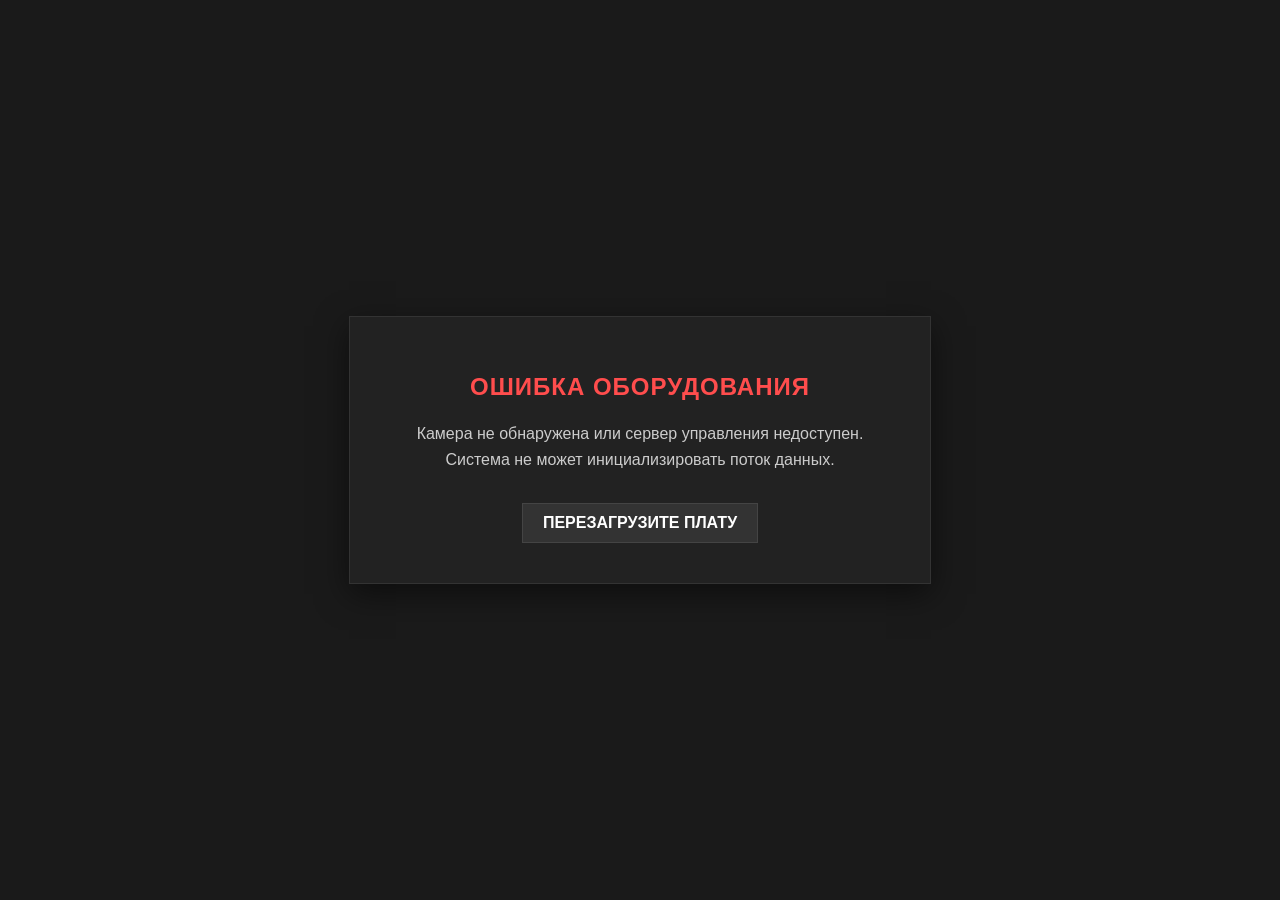
<file: frontend/index.html>
<!DOCTYPE html>
<html lang="ru">
<head>
    <meta charset="UTF-8">
    <meta name="viewport" content="width=device-width, initial-scale=1.0">
    <title>Детектор фокуса сварки — Поток</title>
    <link rel="stylesheet" href="style.css">
</head>
<body>
    <div class="container">
        <header>
            <div class="brand">
                <svg class="brand-logo" viewBox="0 0 24 24" width="44" height="44" fill="none" stroke="currentColor" stroke-width="1.6" stroke-linecap="round">
                    <rect x="7" y="3" width="10" height="18" rx="2.5"/>
                    <circle cx="12" cy="12" r="6.5" fill="none"/>
                    <path d="M 12 5.5 L 12 18.5 M 5.5 12 L 18.5 12"/>
                </svg>
                <div class="brand-text">
                    <h1>Контроль фокуса сварки</h1>
                    <p class="subtitle">Станция управления машинным зрением</p>
                </div>
            </div>
            <nav class="navbar">
                <a href="index.html" class="nav-link active">Поток</a>
                <a href="autofocus.html" class="nav-link">Автофокус</a>
                <a href="stitch.html" class="nav-link">Склейка</a>
            </nav>
        </header>

        <main class="stream-main">
            <div class="video-section">
                <img id="stream" alt="Поток с камеры">
            </div>

            <div class="metrics-section">
                <div class="status-card">
                    <h2>Ручная проверка фокуса</h2>
                    <button id="checkFocusBtn" class="btn btn-info focus-check-btn">Проверить фокус</button>
                    <div class="status-indicator" id="statusIndicator"></div>
                    <p class="status-text" id="statusText">Нажмите «Проверить фокус»</p>
                    <p id="lastCheckTime" class="last-check-time"></p>
                </div>

                <div class="metrics-card">
                    <h2>Настройки порога фокуса</h2>
                    <div class="threshold-controls">
                        <div class="control-group">
                            <label for="baseThreshold">Базовый порог:</label>
                            <input type="number" id="baseThreshold" value="100" min="0" max="500" step="10">
                        </div>
                        <button id="applyThresholdBtn" class="btn btn-primary">Применить</button>
                    </div>
                </div>

                <div class="metrics-card">
                    <h2>Метрики фокуса</h2>
                    <div class="metric">
                        <span class="metric-label">Дисперсия:</span>
                        <span class="metric-value" id="variance">—</span>
                    </div>
                    <div class="metric">
                        <span class="metric-label">Порог:</span>
                        <span class="metric-value" id="threshold">—</span>
                    </div>
                </div>
            </div>
        </main>
    </div>

    <script src="focus-mode-toggle.js"></script>
    <script src="stream.js"></script>
    <script src="zoom.js"></script>
</body>
</html>
</file>
<file: frontend/style.css>
/* ============================================================
   Welding Focus Detection — machine control station UI
   Dark industrial theme. All element IDs/classes from the
   original UI are preserved so existing JS keeps working.
   ============================================================ */

:root {
    --bg: #0a0e12;
    --surface-0: #10151b;
    --surface-1: #161d27;
    --surface-2: #1d2633;
    --border: rgba(255, 255, 255, 0.08);
    --border-strong: rgba(255, 255, 255, 0.16);
    --text: #e6edf3;
    --text-muted: #8b97a8;
    --text-faint: #5b6672;
    --accent: #4f8cff;
    --accent-soft: rgba(79, 140, 255, 0.14);
    --success: #2ecc8f;
    --success-strong: #17c488;
    --success-soft: rgba(46, 204, 143, 0.14);
    --danger: #ff6b6b;
    --danger-strong: #ee4f4f;
    --danger-soft: rgba(255, 107, 107, 0.12);
    --warning: #f5b83d;
    --info: #38bdf8;
    --shadow: 0 8px 22px rgba(0, 0, 0, 0.45);
    --shadow-sm: 0 3px 10px rgba(0, 0, 0, 0.35);
    --radius: 12px;
    --radius-sm: 8px;
    --font: 'Inter', 'Segoe UI', system-ui, -apple-system, 'Helvetica Neue', Arial, sans-serif;
    --font-mono: 'JetBrains Mono', 'Roboto Mono', 'Consolas', monospace;
}

* {
    margin: 0;
    padding: 0;
    box-sizing: border-box;
}

html {
    color-scheme: dark;
}

body {
    font-family: var(--font);
    color: var(--text);
    min-height: 100vh;
    padding: 24px;
    line-height: 1.5;
    background:
        radial-gradient(1100px 520px at 12% 0%, rgba(79, 140, 255, 0.07), transparent 62%),
        radial-gradient(900px 480px at 88% 12%, rgba(46, 204, 143, 0.05), transparent 60%),
        var(--bg);
    background-attachment: fixed;
}

::selection {
    background: var(--accent-soft);
    color: var(--text);
}

::-webkit-scrollbar {
    width: 10px;
    height: 10px;
}

::-webkit-scrollbar-track {
    background: var(--surface-0);
    border-radius: 6px;
}

::-webkit-scrollbar-thumb {
    background: #2a3444;
    border-radius: 6px;
    border: 1px solid var(--border-strong);
}

::-webkit-scrollbar-thumb:hover {
    background: var(--accent);
}

:focus-visible {
    outline: 2px solid var(--accent);
    outline-offset: 2px;
}

.container {
    max-width: 1440px;
    margin: 0 auto;
}

/* ────────────────────────────────
   Header, Brand & Nav
──────────────────────────────── */
header {
    margin-bottom: 32px;
    padding: 22px 24px 18px;
    border-radius: var(--radius);
    background: linear-gradient(180deg, var(--surface-1), var(--surface-0));
    border: 1px solid var(--border);
    box-shadow: var(--shadow-sm);
    position: relative;
    overflow: hidden;
}

header::before {
    content: "";
    position: absolute;
    inset: 0 0 auto 0;
    height: 2px;
    background: linear-gradient(90deg, var(--accent), transparent 60%);
    opacity: 0.7;
}

.brand {
    display: flex;
    align-items: center;
    gap: 14px;
}

.brand-logo {
    width: 44px;
    height: 44px;
    flex: 0 0 auto;
    padding: 8px;
    border-radius: 12px;
    background: linear-gradient(135deg, var(--accent-soft), rgba(46, 204, 143, 0.1));
    border: 1px solid var(--border-strong);
    color: var(--accent);
    fill: none;
    stroke: currentColor;
}

.brand-text {
    display: flex;
    flex-direction: column;
    gap: 2px;
}

.brand-text h1 {
    font-size: 1.25rem;
    font-weight: 700;
    letter-spacing: 0.04em;
    text-transform: uppercase;
    color: #ffffff;
}

.subtitle {
    font-size: 0.72rem;
    color: var(--text-muted);
    letter-spacing: 0.14em;
    text-transform: uppercase;
    font-weight: 500;
}

.navbar {
    display: flex;
    justify-content: center;
    align-items: center;
    gap: 6px;
    margin-top: 18px;
    flex-wrap: wrap;
}

.nav-link {
    padding: 8px 26px;
    border-radius: 999px;
    text-decoration: none;
    font-weight: 600;
    font-size: 0.8rem;
    color: var(--text-muted);
    background: transparent;
    border: 1px solid var(--border);
    letter-spacing: 0.06em;
    text-transform: uppercase;
    transition: all 0.2s ease;
}

.nav-link:hover {
    color: var(--text);
    border-color: var(--border-strong);
    background: rgba(255, 255, 255, 0.04);
}

.nav-link.active {
    color: #ffffff;
    background: linear-gradient(180deg, var(--accent), #3a6fd8);
    border-color: transparent;
    box-shadow: 0 0 0 1px rgba(79, 140, 255, 0.4), 0 2px 10px rgba(79, 140, 255, 0.25);
}

.focus-check-btn {
    margin-left: 10px;
}

/* ────────────────────────────────
   Cards
──────────────────────────────── */
.card,
.status-card,
.metrics-card,
.video-section {
    background: linear-gradient(180deg, var(--surface-1), var(--surface-0));
    border: 1px solid var(--border);
    border-radius: var(--radius);
    padding: 20px;
    box-shadow: var(--shadow-sm);
}

.card h2,
.status-card h2,
.metrics-card h2 {
    font-size: 0.72rem;
    font-weight: 700;
    text-transform: uppercase;
    letter-spacing: 0.12em;
    color: var(--text-muted);
    padding-bottom: 10px;
    border-bottom: 1px solid var(--border);
    margin-bottom: 14px;
    display: flex;
    align-items: center;
    gap: 8px;
}

.card h2::before,
.status-card h2::before,
.metrics-card h2::before {
    content: "";
    width: 3px;
    height: 14px;
    border-radius: 2px;
    background: var(--accent);
}

/* ────────────────────────────────
   Buttons
──────────────────────────────── */
.btn {
    display: inline-flex;
    align-items: center;
    justify-content: center;
    gap: 6px;
    padding: 10px 22px;
    border: 1px solid var(--border-strong);
    border-radius: var(--radius-sm);
    font-size: 0.78rem;
    font-weight: 700;
    letter-spacing: 0.05em;
    text-transform: uppercase;
    cursor: pointer;
    transition: all 0.18s ease;
    font-family: var(--font);
    color: var(--text);
    background: var(--surface-2);
    box-shadow: inset 0 1px 0 rgba(255, 255, 255, 0.06);
}

.btn:hover:not(:disabled) {
    transform: translateY(-1px);
    filter: brightness(1.12);
    box-shadow: var(--shadow-sm);
}

.btn:active:not(:disabled) {
    transform: translateY(1px);
}

.btn:disabled {
    background: var(--surface-0);
    color: var(--text-faint);
    border-color: var(--border);
    cursor: not-allowed;
    opacity: 0.75;
}

.btn-primary {
    background: linear-gradient(180deg, #5a95ff, #3a6fd8);
    border-color: #4f83ec;
    color: #ffffff;
}

.btn-success {
    background: linear-gradient(180deg, #34d399, #17c488);
    border-color: #2ecc8f;
    color: #0b1f16;
}

.btn-danger {
    background: linear-gradient(180deg, #ff7b7b, #e85555);
    border-color: #f66565;
    color: #ffffff;
}

.btn-info {
    background: linear-gradient(180deg, #4cc2f8, #2fa8dc);
    border-color: #38bdf8;
    color: #06202e;
}

/* ────────────────────────────────
   Select & Inputs
──────────────────────────────── */
.select {
    padding: 10px 16px;
    border: 1px solid var(--border-strong);
    border-radius: var(--radius-sm);
    font-size: 0.8rem;
    font-weight: 600;
    background: var(--surface-2);
    color: var(--text);
    cursor: pointer;
    transition: border-color 0.2s, box-shadow 0.2s;
    letter-spacing: 0.02em;
    font-family: var(--font);
    appearance: none;
    background-image: url("data:image/svg+xml,%3Csvg xmlns='http://www.w3.org/2000/svg' width='10' height='6' viewBox='0 0 10 6'%3E%3Cpath d='M0 0 L5 5 M10 0 L5 5' fill='none' stroke='%238b97a8' stroke-width='1.4'/%3E%3C/svg%3E");
    background-repeat: no-repeat;
    background-position: right 14px center;
    padding-right: 36px;
}

.select:hover,
.select:focus {
    border-color: var(--accent);
    box-shadow: 0 0 0 1px rgba(79, 140, 255, 0.25);
    outline: none;
}

.input-group input,
.control-group input[type="number"] {
    width: 76px;
    padding: 9px 12px;
    border: 1px solid var(--border-strong);
    border-radius: var(--radius-sm);
    font-size: 0.9rem;
    font-family: var(--font-mono);
    background: var(--surface-2);
    color: var(--text);
}

.input-group input:focus,
.control-group input[type="number"]:focus {
    outline: none;
    border-color: var(--accent);
    box-shadow: 0 0 0 1px rgba(79, 140, 255, 0.25);
}

.control-group input[type="range"] {
    -webkit-appearance: none;
    appearance: none;
    width: 100%;
    height: 6px;
    background: linear-gradient(90deg, #2a3444, #1f2733);
    border-radius: 3px;
    outline: none;
}

.control-group input[type="range"]::-webkit-slider-thumb {
    -webkit-appearance: none;
    appearance: none;
    width: 18px;
    height: 18px;
    background: linear-gradient(135deg, #5a95ff, #3867d0);
    cursor: pointer;
    border-radius: 50%;
    border: 2px solid #ffffff;
    box-shadow: 0 1px 6px rgba(79, 140, 255, 0.4);
}

.control-group input[type="range"]::-moz-range-thumb {
    width: 18px;
    height: 18px;
    background: linear-gradient(135deg, #5a95ff, #3867d0);
    cursor: pointer;
    border-radius: 50%;
    border: 2px solid #ffffff;
    box-shadow: 0 1px 6px rgba(79, 140, 255, 0.4);
}

/* ────────────────────────────────
   Messages
──────────────────────────────── */
.message-empty {
    display: flex;
    align-items: center;
    justify-content: center;
    padding: 26px;
    text-align: center;
    color: var(--text-faint);
    font-size: 0.85rem;
    letter-spacing: 0.03em;
    border: 1px dashed var(--border-strong);
    border-radius: var(--radius-sm);
}

.message-info {
    padding: 10px 14px;
    background: var(--accent-soft);
    border-left: 3px solid var(--accent);
    border-radius: var(--radius-sm);
    margin: 6px 0;
    color: #8ab6ff;
    font-size: 0.84rem;
    font-weight: 600;
}

.message-error {
    padding: 10px 14px;
    background: var(--danger-soft);
    border-left: 3px solid var(--danger);
    border-radius: var(--radius-sm);
    color: var(--danger);
    font-size: 0.84rem;
    font-weight: 600;
}

/* ────────────────────────────────
   STREAM PAGE
──────────────────────────────── */
.stream-main {
    display: grid;
    grid-template-columns: 2fr 1fr;
    gap: 20px;
    align-items: start;
}

.video-section {
    padding: 14px;
    position: relative;
}

.video-section img {
    display: block;
    width: 100%;
    aspect-ratio: 16 / 9;
    object-fit: contain;
    background: #05070a;
    border: 1px solid var(--border-strong);
    border-radius: var(--radius-sm);
}

.metrics-section {
    display: flex;
    flex-direction: column;
    gap: 18px;
}

.status-card {
    text-align: center;
    padding: 22px;
}

.status-indicator {
    width: 68px;
    height: 68px;
    border-radius: 50%;
    margin: 18px auto;
    transition: all 0.3s ease;
    background: var(--surface-2);
    border: 2px solid var(--border-strong);
    position: relative;
}

.status-indicator::after {
    content: "";
    position: absolute;
    inset: 0;
    border-radius: 50%;
    pointer-events: none;
}

.status-indicator.focused {
    background: radial-gradient(circle, var(--success-strong), #0f6b4a);
    border-color: var(--success);
    box-shadow: 0 0 0 4px rgba(46, 204, 143, 0.18), 0 0 26px rgba(46, 204, 143, 0.45);
    animation: pulse-green 1.8s ease-in-out infinite;
}

.status-indicator.blurred {
    background: radial-gradient(circle, var(--danger-strong), #571a1a);
    border-color: var(--danger);
    box-shadow: 0 0 0 4px rgba(255, 107, 107, 0.18), 0 0 26px rgba(255, 107, 107, 0.4);
    animation: pulse-red 1.8s ease-in-out infinite;
}

@keyframes pulse-green {
    0%, 100% { box-shadow: 0 0 0 4px rgba(46, 204, 143, 0.18), 0 0 18px rgba(46, 204, 143, 0.35); }
    50%      { box-shadow: 0 0 0 6px rgba(46, 204, 143, 0.24), 0 0 34px rgba(46, 204, 143, 0.55); }
}

@keyframes pulse-red {
    0%, 100% { box-shadow: 0 0 0 4px rgba(255, 107, 107, 0.18), 0 0 18px rgba(255, 107, 107, 0.32); }
    50%      { box-shadow: 0 0 0 6px rgba(255, 107, 107, 0.24), 0 0 34px rgba(255, 107, 107, 0.5); }
}

.status-text {
    text-align: center;
    font-size: 1.05rem;
    font-weight: 800;
    color: #ffffff;
    letter-spacing: 0.14em;
    text-transform: uppercase;
}

.last-check-time {
    margin-top: 12px;
    font-size: 0.74rem;
    text-align: center;
    color: var(--text-faint);
    font-weight: 500;
}

.metric {
    display: flex;
    justify-content: space-between;
    align-items: center;
    padding: 11px 12px;
    border-bottom: 1px solid var(--border);
    border-radius: 6px;
}

.metric:first-of-type { margin-top: 2px; }

.metric:last-child {
    border-bottom: none;
}

.metric-label {
    color: var(--text-muted);
    font-size: 0.78rem;
    text-transform: uppercase;
    letter-spacing: 0.06em;
    font-weight: 600;
}

.metric-value {
    color: var(--text);
    font-weight: 700;
    font-size: 0.95rem;
    font-family: var(--font-mono);
}

/* Threshold controls */
.threshold-controls {
    display: flex;
    flex-direction: column;
    gap: 16px;
}

.control-group {
    display: flex;
    flex-direction: column;
    gap: 9px;
}

.control-group label {
    font-size: 0.76rem;
    color: var(--text-muted);
    text-transform: uppercase;
    letter-spacing: 0.06em;
    font-weight: 600;
}

#sensitivityValue {
    display: inline-block;
    min-width: 44px;
    text-align: right;
    color: var(--accent);
    font-weight: 700;
    font-size: 0.9rem;
    font-family: var(--font-mono);
}

.control-group .range-row {
    display: flex;
    align-items: center;
    gap: 10px;
}

/* ────────────────────────────────
   AUTOFOCUS PAGE
──────────────────────────────── */
.autofocus-main {
    display: grid;
    grid-template-columns: 380px 1fr;
    gap: 20px;
    align-items: start;
}

.af-controls-section {
    display: flex;
    flex-direction: column;
    gap: 18px;
}

.input-group {
    display: flex;
    gap: 14px;
    align-items: center;
    margin-bottom: 16px;
    flex-wrap: wrap;
}

.input-group label {
    font-weight: 600;
    font-size: 0.74rem;
    color: var(--text-muted);
    text-transform: uppercase;
    letter-spacing: 0.07em;
    min-width: 86px;
}

.af-result-item {
    padding: 12px 14px;
    margin-bottom: 8px;
    border-radius: var(--radius-sm);
    background: var(--surface-2);
    border: 1px solid var(--border);
    border-left: 3px solid #39445a;
    transition: border-color 0.2s ease;
}

.af-result-item.best {
    background: linear-gradient(180deg, rgba(46, 204, 143, 0.12), var(--surface-1));
    border-color: rgba(46, 204, 143, 0.35);
    border-left-color: var(--success);
}

.step-info {
    display: flex;
    justify-content: space-between;
    font-weight: 700;
    font-size: 0.84rem;
    margin-bottom: 5px;
    color: var(--text);
    letter-spacing: 0.03em;
}

.variance-info {
    color: var(--text-muted);
    font-size: 0.78rem;
    font-family: var(--font-mono);
}

.best-summary {
    margin-top: 14px;
    padding: 14px;
    background: linear-gradient(180deg, rgba(46, 204, 143, 0.14), var(--surface-1));
    border-radius: var(--radius-sm);
    border: 1px solid rgba(46, 204, 143, 0.35);
    border-left: 3px solid var(--success);
    font-size: 0.84rem;
    line-height: 1.8;
    color: var(--text);
}

.best-summary strong {
    color: var(--success);
}

.af-frames-section {
    min-width: 0;
}

.af-frames-section img {
    width: 100%;
    border-radius: var(--radius-sm);
    border: 1px solid var(--border-strong);
    background: #05070a;
}

.af-frames-label {
    margin: 14px 0 10px;
    color: var(--text-muted);
    font-size: 0.78rem;
    font-weight: 700;
    text-transform: uppercase;
    letter-spacing: 0.08em;
}

.af-frames-label:first-of-type {
    margin: 0 0 10px;
}

.af-best-frame {
    border: 2px solid var(--success);
    border-radius: var(--radius-sm);
    overflow: hidden;
    background: #05070a;
}

.af-best-frame img,
.af-frame img {
    width: 100%;
    display: block;
    border-radius: 0;
    border: none;
}

.af-frame {
    border: 1px solid var(--border);
    border-radius: var(--radius-sm);
    overflow: hidden;
    background: #05070a;
}

.af-frame-caption {
    display: flex;
    flex-wrap: wrap;
    gap: 6px;
    padding: 5px 10px;
    font-size: 0.72rem;
    font-family: var(--font-mono);
    color: var(--text-muted);
    background: rgba(5, 7, 10, 0.6);
}

.af-frame-caption span:nth-child(2) {
    color: #4f8cff;
}

.af-frame-caption span:nth-child(4) {
    color: var(--success);
}

.frames-grid {
    display: grid;
    grid-template-columns: repeat(auto-fill, minmax(180px, 1fr));
    gap: 12px;
}

/* ────────────────────────────────
   LIGHTBOX
──────────────────────────────── */
.lightbox {
    position: fixed;
    inset: 0;
    z-index: 100;
    background: rgba(3, 5, 8, 0.88);
    display: flex;
    align-items: center;
    justify-content: center;
    padding: 24px;
    cursor: zoom-out;
}

.lightbox[hidden] {
    display: none;
}

.lightbox-content {
    position: relative;
    max-width: 90vw;
    max-height: 90vh;
    background: #05070a;
    border: 1px solid var(--border-strong);
    border-radius: var(--radius-sm);
    overflow: hidden;
    box-shadow: 0 18px 60px rgba(0, 0, 0, 0.6);
}

.lightbox-content img {
    display: block;
    max-width: 90vw;
    max-height: calc(90vh - 44px);
    width: auto;
    height: auto;
    margin: 0 auto;
}

.lightbox-close {
    position: absolute;
    top: 8px;
    right: 10px;
    width: 32px;
    height: 32px;
    border: none;
    border-radius: 50%;
    background: rgba(255, 255, 255, 0.15);
    color: #fff;
    font-size: 20px;
    line-height: 1;
    cursor: pointer;
    z-index: 2;
}

.lightbox-close:hover {
    background: rgba(255, 255, 255, 0.3);
}

.lightbox-caption {
    padding: 8px 12px;
    font-size: 0.8rem;
    font-family: var(--font-mono);
    color: var(--text-muted);
    text-align: center;
}

.frame-card {
    border-radius: var(--radius-sm);
    overflow: hidden;
    background: var(--surface-2);
    border: 1px solid var(--border);
    position: relative;
    transition: border-color 0.2s ease, transform 0.2s ease;
}

.frame-card:hover {
    border-color: var(--border-strong);
    transform: translateY(-1px);
}

.frame-card.frame-best {
    border-color: var(--success);
}

.frame-best-badge {
    position: absolute;
    top: 8px;
    right: 8px;
    background: linear-gradient(180deg, var(--success-strong), #0f7a55);
    color: #ffffff;
    font-size: 0.64rem;
    font-weight: 700;
    padding: 3px 9px;
    border-radius: 999px;
    z-index: 1;
    letter-spacing: 0.07em;
    text-transform: uppercase;
}

.frame-card img {
    width: 100%;
    height: 130px;
    object-fit: cover;
    display: block;
    filter: brightness(0.92);
}

.frame-info {
    padding: 8px 10px;
    border-top: 1px solid var(--border);
}

.frame-step {
    font-size: 0.76rem;
    font-weight: 600;
    color: var(--text);
    margin-bottom: 3px;
    letter-spacing: 0.03em;
}

.frame-variance {
    font-size: 0.74rem;
    font-weight: 600;
    font-family: var(--font-mono);
}

.frame-variance.focused { color: var(--success); }
.frame-variance.blurred { color: var(--danger); }

/* ────────────────────────────────
   STITCH PAGE
──────────────────────────────── */
.stitch-main {
    display: grid;
    grid-template-columns: 1fr 1fr;
    gap: 20px;
    align-items: start;
}

.stitch-controls-section {
    display: flex;
    flex-direction: column;
    gap: 18px;
}

.stitch-preview {
    margin-bottom: 16px;
}

.stitch-preview img {
    display: block;
    width: 100%;
    aspect-ratio: 16 / 9;
    object-fit: contain;
    background: #05070a;
    border-radius: var(--radius-sm);
    border: 1px solid var(--border-strong);
}

.controls {
    display: flex;
    gap: 10px;
    align-items: center;
    flex-wrap: wrap;
}

.counter {
    margin-left: auto;
    font-size: 0.74rem;
    font-weight: 700;
    color: var(--text-muted);
    text-transform: uppercase;
    letter-spacing: 0.06em;
}

.counter span {
    color: var(--accent);
    font-family: var(--font-mono);
    font-size: 1rem;
}

.stitch-result-section {
    min-width: 0;
}

.stitch-result-section .card h2 {
    background: transparent;
}

#stitchedResult img {
    width: 100%;
    border-radius: var(--radius-sm);
    margin-top: 12px;
    border: 1px solid var(--border-strong);
    background: #05070a;
}

.success-label {
    text-align: center;
    margin-top: 12px;
    color: var(--success);
    font-size: 0.8rem;
    font-weight: 700;
    letter-spacing: 0.07em;
    text-transform: uppercase;
}

/* Capture log */
.capture-log {
    max-height: 260px;
    overflow-y: auto;
    display: flex;
    flex-direction: column;
    gap: 6px;
}

.log-item {
    padding: 8px 12px;
    border-radius: var(--radius-sm);
    font-size: 0.76rem;
    font-weight: 500;
    border-left: 3px solid transparent;
    background: var(--surface-2);
    animation: log-in 0.25s ease;
}

@keyframes log-in {
    from { opacity: 0; transform: translateY(4px); }
    to   { opacity: 1; transform: none; }
}

.log-success {
    background: rgba(46, 204, 143, 0.1);
    border-left-color: var(--success);
    color: #7ce3bb;
}

.log-warning {
    background: rgba(245, 184, 61, 0.09);
    border-left-color: var(--warning);
    color: #ffd47a;
}

.log-error {
    background: rgba(255, 107, 107, 0.09);
    border-left-color: var(--danger);
    color: #ff9999;
}

.log-info {
    background: rgba(79, 140, 255, 0.09);
    border-left-color: var(--accent);
    color: #9dbfff;
}

/* ────────────────────────────────
   Focus mode toggle (navbar switch)
──────────────────────────────── */
.focus-mode-toggle {
    display: flex;
    align-items: center;
    margin-left: 18px;
}

.toggle-container {
    display: flex;
    align-items: center;
    gap: 10px;
    padding: 7px 16px;
    background: rgba(255, 255, 255, 0.05);
    border-radius: 999px;
    border: 1px solid var(--border-strong);
}

.toggle-label {
    position: relative;
    display: inline-block;
    width: 44px;
    height: 24px;
    margin: 0;
    cursor: pointer;
}

.toggle-checkbox {
    opacity: 0;
    width: 0;
    height: 0;
}

.toggle-slider {
    position: absolute;
    cursor: pointer;
    top: 0;
    left: 0;
    right: 0;
    bottom: 0;
    background-color: #39445a;
    transition: 0.3s;
    border-radius: 24px;
}

.toggle-slider::before {
    position: absolute;
    content: "";
    height: 18px;
    width: 18px;
    left: 3px;
    bottom: 3px;
    background-color: #ffffff;
    transition: 0.3s;
    border-radius: 50%;
    box-shadow: 0 1px 4px rgba(0, 0, 0, 0.45);
}

.toggle-checkbox:checked + .toggle-slider {
    background-color: var(--success-strong);
    box-shadow: 0 0 10px rgba(46, 204, 143, 0.35);
}

.toggle-checkbox:checked + .toggle-slider::before {
    transform: translateX(20px);
}

.toggle-text {
    display: flex;
    align-items: center;
    gap: 7px;
    font-size: 0.76rem;
    font-weight: 600;
    color: var(--accent);
    white-space: nowrap;
}

.mode-icon {
    display: inline-flex;
    width: 14px;
    height: 14px;
    color: currentColor;
}

.toggle-text .mode-label {
    color: var(--text-muted);
}

/* ────────────────────────────────
   Responsive
──────────────────────────────── */
@media (max-width: 968px) {
    .stream-main,
    .stitch-main {
        grid-template-columns: 1fr;
    }

    .autofocus-main {
        grid-template-columns: 1fr;
    }

    .af-controls-section {
        order: -1;
    }
}

@media (max-width: 768px) {
    body {
        padding: 12px;
    }

    .navbar {
        flex-direction: column;
        gap: 12px;
    }

    .focus-mode-toggle {
        margin-left: 0;
        width: 100%;
    }

    .toggle-container {
        width: 100%;
        justify-content: center;
    }

    .focus-check-btn {
        margin-left: 0;
        width: 100%;
    }

    .brand-text h1 {
        font-size: 1.05rem;
    }
}
</file>
